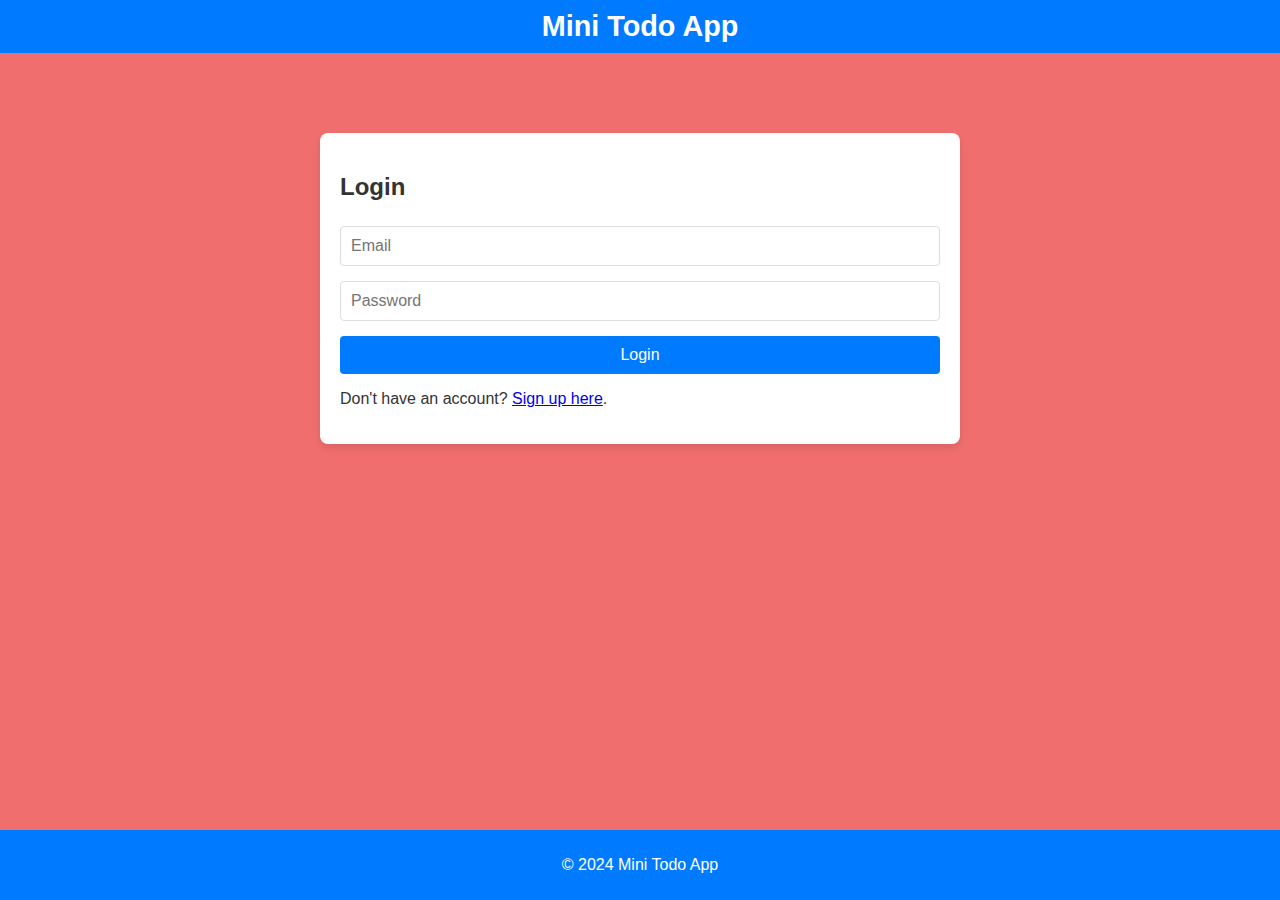
<file: index.html>
<!DOCTYPE html>
<html lang="en">
<head>
  <meta charset="UTF-8" />
  <meta name="viewport" content="width=device-width, initial-scale=1.0" />
  <title>Login - Mini Todo App</title>
  <link rel="stylesheet" href="style.css" />
</head>
<body>
  <nav>
    <h1>Mini Todo App</h1>
  </nav>
  <main>
    <form id="loginForm">
      <h2>Login</h2>
      <input type="email" id="email" placeholder="Email" required />
      <input type="password" id="password" placeholder="Password" required />
      <button type="submit">Login</button>
    </form>
    <p>Don't have an account? <a href="signup.html">Sign up here</a>.</p>
  </main>
  <footer>
    <p>&copy; 2024 Mini Todo App</p>
  </footer>
  <script src="login.js"></script>
</body>
</html>
</file>
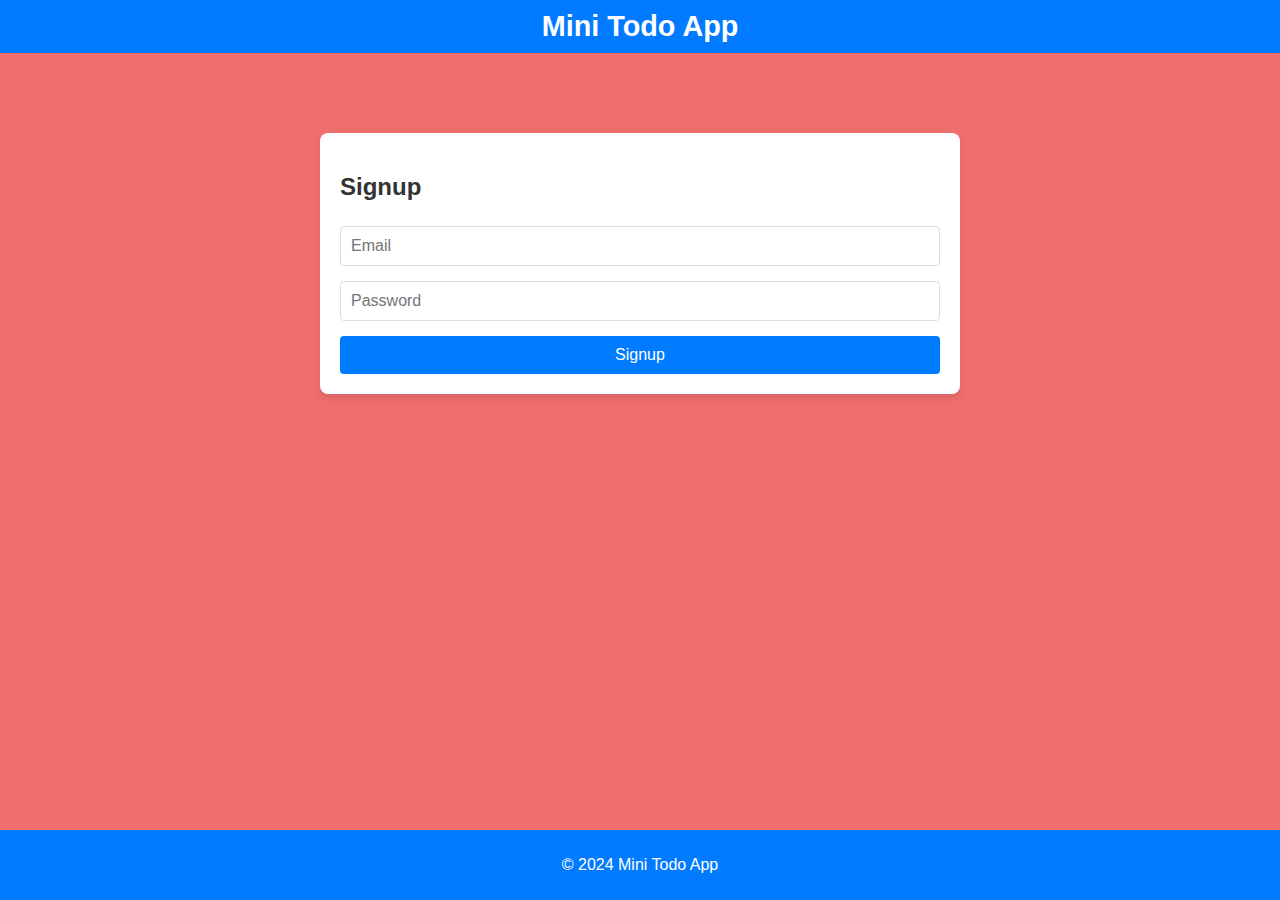
<file: signup.html>
<!DOCTYPE html>
<html lang="en">
<head>
  <meta charset="UTF-8" />
  <meta name="viewport" content="width=device-width, initial-scale=1.0" />
  <title>Signup - Mini Todo App</title>
  <link rel="stylesheet" href="style.css" />
</head>
<body>
  <nav>
    <h1>Mini Todo App</h1>
  </nav>
  <main>
    <form id="signupForm">
      <h2>Signup</h2>
      <input type="email" id="email" placeholder="Email" required />
      <input type="password" id="password" placeholder="Password" required />
      <button type="submit">Signup</button>
    </form>
  </main>
  <footer>
    <p>&copy; 2024 Mini Todo App</p>
  </footer>
  <script src="signup.js"></script>
</body>
</html>
</file>
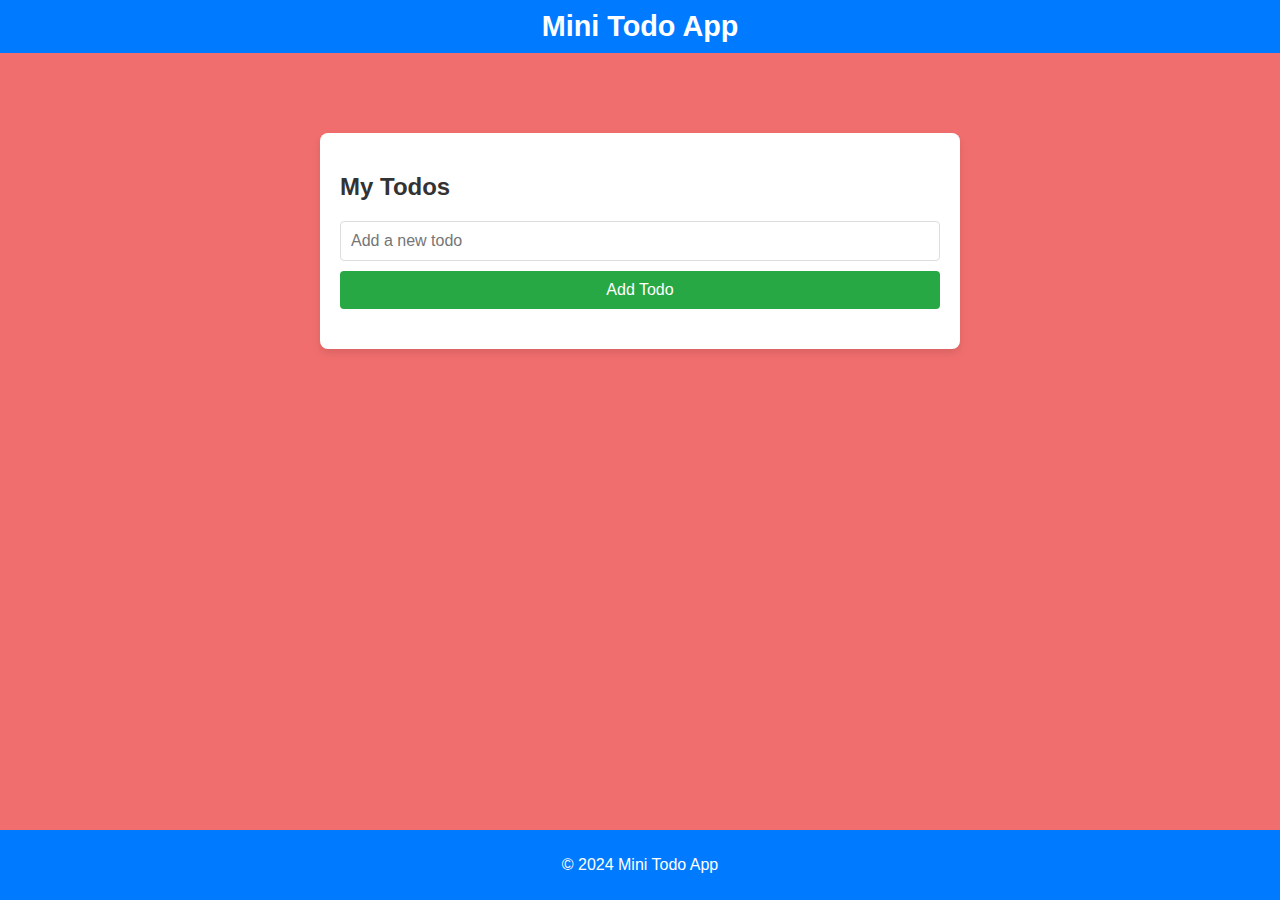
<file: todos.html>
<!DOCTYPE html>
<html lang="en">
<head>
  <meta charset="UTF-8" />
  <meta name="viewport" content="width=device-width, initial-scale=1.0" />
  <title>Todo - Mini Todo App</title>
  <link rel="stylesheet" href="style.css" />
</head>
<body>
  <nav>
    <h1>Mini Todo App</h1>
  </nav>
  <main>
    <h2>My Todos</h2>
    <form id="todoForm">
      <input type="text" id="todoInput" placeholder="Add a new todo" required />
      <button type="submit">Add Todo</button>
    </form>
    <ul id="todoList"></ul>
  </main>
  <footer>
    <p>&copy; 2024 Mini Todo App</p>
  </footer>
  <script src="todos.js"></script>
</body>
</html>
</file>
<file: style.css>
/* General Styles */
body {
    font-family: Arial, sans-serif;
    margin: 0;
    padding: 0;
    box-sizing: border-box;
    background-color: #f16e6e;
    color: #333;
  }
  
  nav {
    background-color: #007bff;
    color: #fff;
    padding: 10px 20px;
    text-align: center;
  }
  
  nav h1 {
    margin: 0;
    font-size: 1.8rem;
  }
  
  footer {
    background-color: #007bff;
    color: #fff;
    text-align: center;
    padding: 10px 0;
    position: fixed;
    bottom: 0;
    width: 100%;
  }
  
  main {
    padding: 20px;
    max-width: 600px;
    margin: 80px auto;
    background: #fff;
    border-radius: 8px;
    box-shadow: 0 4px 8px rgba(0, 0, 0, 0.1);
  }
  
  /* Form Styles */
  form {
    display: flex;
    flex-direction: column;
    gap: 15px;
  }
  
  form h2 {
    margin-bottom: 10px;
    color: #333;
  }
  
  form input {
    padding: 10px;
    border: 1px solid #ddd;
    border-radius: 4px;
    font-size: 1rem;
  }
  
  form button {
    padding: 10px;
    background-color: #007bff;
    color: #fff;
    border: none;
    border-radius: 4px;
    font-size: 1rem;
    cursor: pointer;
    transition: background-color 0.3s;
  }
  
  form button:hover {
    background-color: #0056b3;
  }
  
  form p {
    text-align: center;
    font-size: 0.9rem;
  }
  
  form p a {
    color: #007bff;
    text-decoration: none;
  }
  
  form p a:hover {
    text-decoration: underline;
  }
  
  /* Todo List Styles */
  #todoList {
    list-style: none;
    padding: 0;
  }
  
  #todoList li {
    display: flex;
    justify-content: space-between;
    align-items: center;
    padding: 10px;
    margin: 10px 0;
    background: #f9f9f9;
    border: 1px solid #ddd;
    border-radius: 4px;
  }
  
  #todoList li button {
    background-color: #ff4d4d;
    color: #fff;
    border: none;
    padding: 5px 10px;
    border-radius: 4px;
    cursor: pointer;
    transition: background-color 0.3s;
  }
  
  #todoList li button:hover {
    background-color: #e60000;
  }
  
  /* Add Todo Form */
  #todoForm {
    display: flex;
    gap: 10px;
    margin-bottom: 20px;
  }
  
  #todoInput {
    flex-grow: 1;
    padding: 10px;
    border: 1px solid #ddd;
    border-radius: 4px;
    font-size: 1rem;
  }
  
  #todoForm button {
    background-color: #28a745;
    color: #fff;
    border: none;
    padding: 10px 20px;
    border-radius: 4px;
    cursor: pointer;
    transition: background-color 0.3s;
  }
  
  #todoForm button:hover {
    background-color: #218838;
  }
</file>
